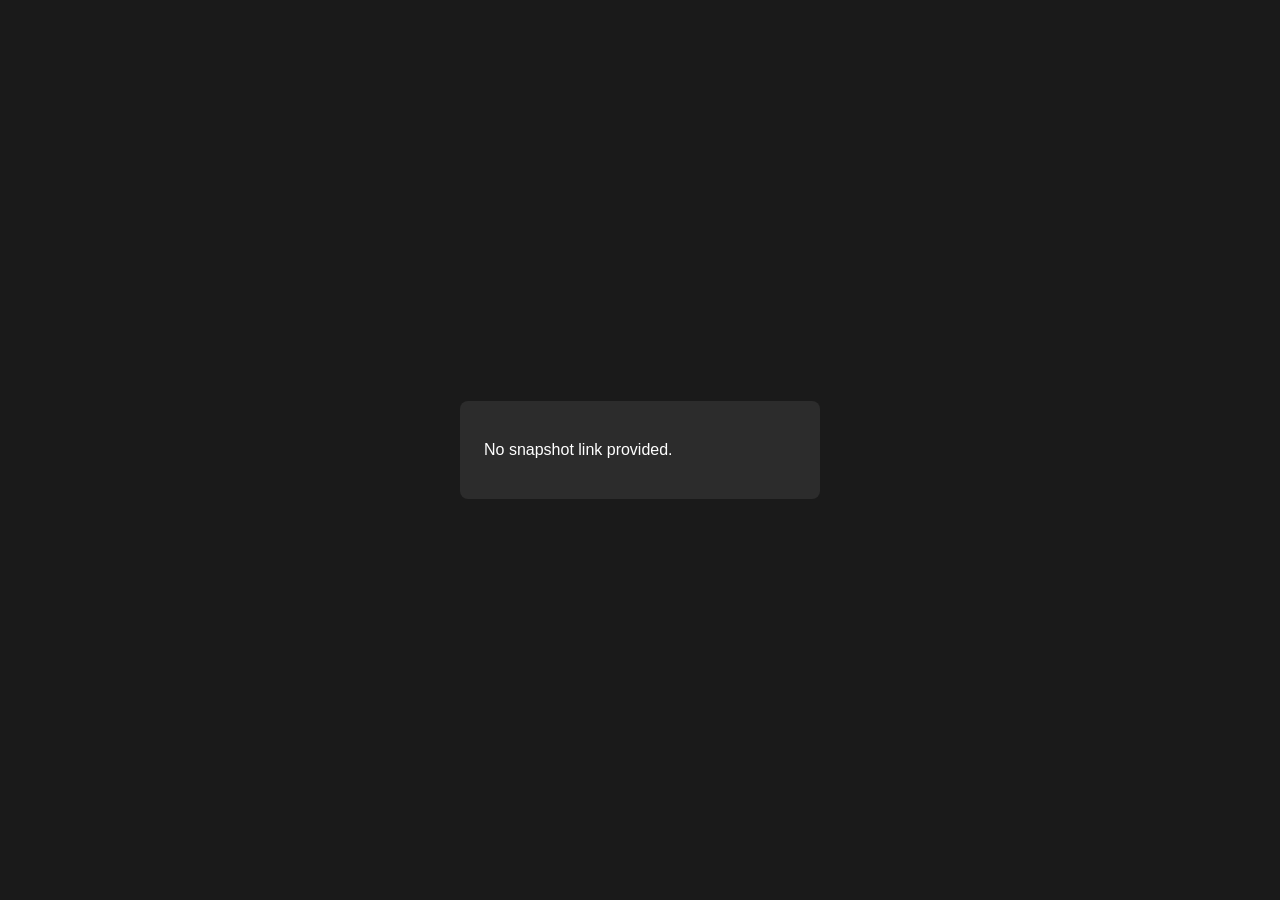
<file: share.html>
<!DOCTYPE html>
<html lang="en">
<head>
  <meta charset="UTF-8" />
  <meta name="viewport" content="width=device-width, initial-scale=1.0" />
  <title>Tagverse Edge — Snapshot</title>
  <link rel="preconnect" href="https://fonts.googleapis.com" />
  <link rel="preconnect" href="https://fonts.gstatic.com" crossorigin />
  <link href="https://fonts.googleapis.com/css2?family=Roboto+Condensed:wght@400;600;700&display=swap" rel="stylesheet" />
  <style>
    :root {
      --bg: #1a1a1a;
      --surface: #2c2c2c;
      --text: #ffffff;
      --muted: #aaaaaa;
    }
    * { box-sizing: border-box; }
    body {
      margin: 0;
      min-height: 100vh;
      background: var(--bg);
      color: var(--text);
      font-family: -apple-system, BlinkMacSystemFont, 'Segoe UI', Roboto, sans-serif;
      display: flex;
      align-items: center;
      justify-content: center;
      padding: 1.5rem;
    }
    .snapshot {
      background: var(--surface);
      border-radius: 8px;
      padding: 1.5rem;
      max-width: 360px;
      width: 100%;
    }
    .snapshot h1 {
      font-family: "Roboto Condensed", sans-serif;
      font-size: 1.25rem;
      margin: 0 0 1rem;
    }
    .snapshot dl {
      display: grid;
      grid-template-columns: 1fr auto;
      gap: 0.5rem 1.5rem;
      margin: 0;
    }
    .snapshot dt { color: var(--muted); font-weight: 400; }
    .snapshot dd { margin: 0; font-weight: 600; }
    .snapshot .badge {
      display: inline-block;
      background: #444;
      padding: 0.25rem 0.5rem;
      border-radius: 4px;
      font-size: 0.85rem;
      margin-top: 1rem;
    }
  </style>
</head>
<body>
  <div class="snapshot" id="snapshot">
    <p id="noToken">Loading…</p>
    <div id="content" hidden>
      <h1>Tagverse Edge — Performance snapshot</h1>
      <dl>
        <dt>Period</dt>
        <dd id="period">—</dd>
        <dt>Total R</dt>
        <dd id="totalR">—</dd>
        <dt>Days logged</dt>
        <dd id="daysLogged">—</dd>
        <dt>Green days</dt>
        <dd id="greenDays">—</dd>
        <dt>Streak</dt>
        <dd id="streak">—</dd>
        <dt>Discipline score</dt>
        <dd id="score">—</dd>
      </dl>
      <span class="badge">Read-only · No login required</span>
    </div>
  </div>
  <script>
    (function () {
      const params = new URLSearchParams(window.location.search);
      const token = params.get('t');
      const noTokenEl = document.getElementById('noToken');
      const contentEl = document.getElementById('content');
      if (!token) {
        noTokenEl.textContent = 'No snapshot link provided.';
        return;
      }
      try {
        const json = decodeURIComponent(escape(atob(token)));
        const payload = JSON.parse(json);
        noTokenEl.hidden = true;
        contentEl.hidden = false;
        document.getElementById('period').textContent = payload.period === '30' ? 'Last 30 days' : 'This month';
        document.getElementById('totalR').textContent = formatR(payload.totalR);
        document.getElementById('daysLogged').textContent = payload.daysLogged != null ? payload.daysLogged : '—';
        document.getElementById('greenDays').textContent = payload.greenDays != null ? payload.greenDays : '—';
        document.getElementById('streak').textContent = payload.streak != null ? payload.streak : '—';
        document.getElementById('score').textContent = payload.score != null ? payload.score : '—';
      } catch (e) {
        noTokenEl.textContent = 'Invalid or expired snapshot link.';
      }
      function formatR(r) {
        const n = Number(r);
        if (!Number.isFinite(n)) return '—';
        if (n === 0) return '-';
        const fmtAbs = (x) => {
          const a = Math.abs(x);
          if (Number.isInteger(a)) return String(a);
          let s = a.toFixed(4).replace(/\.?0+$/, '');
          if (s === '' || s === '-') s = '0';
          return s;
        };
        if (n < 0) return '-' + fmtAbs(n) + 'R';
        const abs = fmtAbs(n);
        return n === 1 ? '1R' : '+' + abs + 'R';
      }
    })();
  </script>
</body>
</html>
</file>
